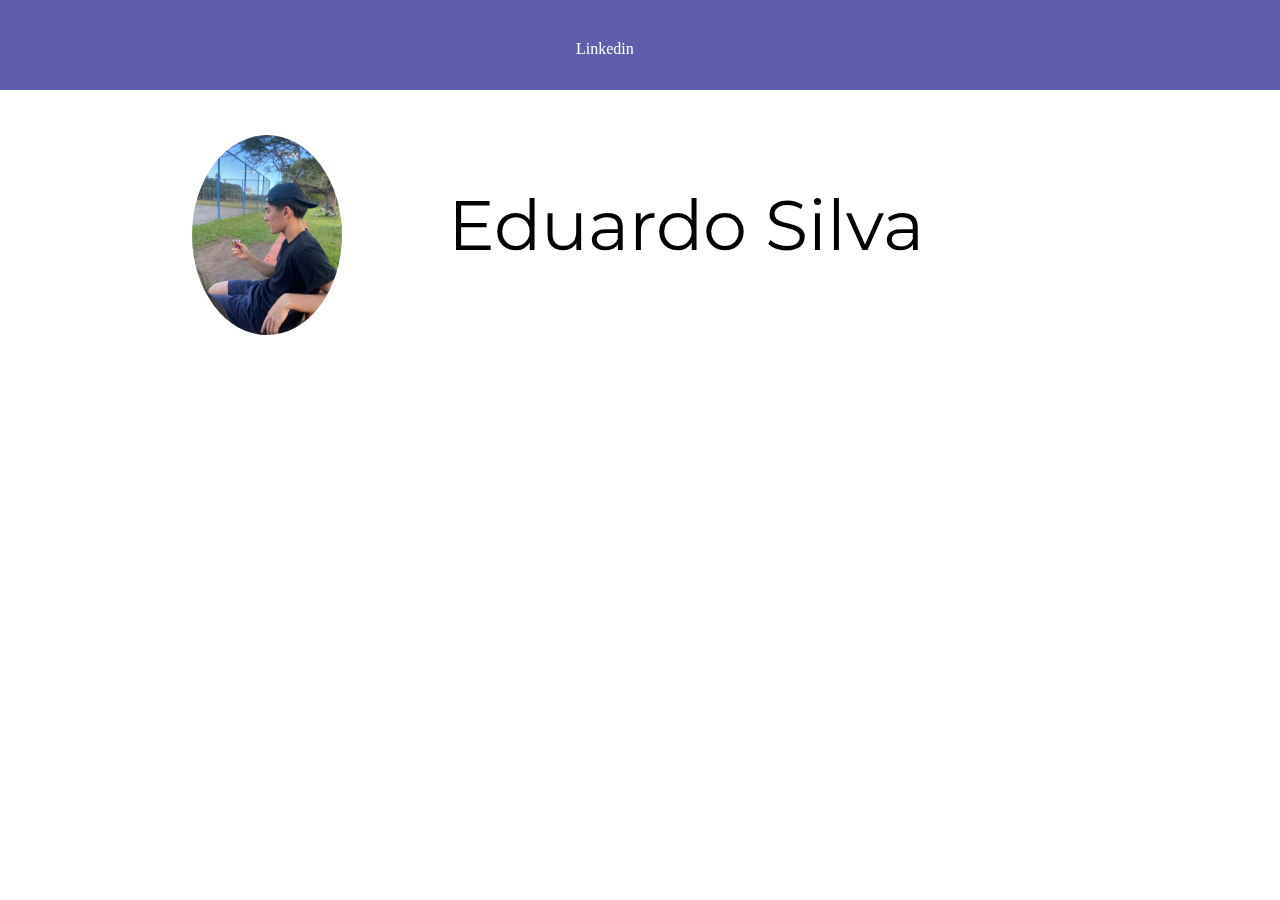
<file: Front End/exercicios/portifolio/index.html>
<!DOCTYPE html>
<html lang="en">
<head>
    <meta charset="UTF-8">
    <meta name="viewport" content="width=device-width, initial-scale=1.0">
    <title>Kauã Castanho</title>
    <link rel="stylesheet" href="style.css">
</head>
<body>
    <div class="cabecalho-inicio">
       <a class="link-amarelo" href="https://www.linkedin.com/in/kau%C3%A3-castanho-3620ba275/">Linkedin</a>
    </div>

    <h1 class="nome">Eduardo Silva</h1>


    <img src="img/2726679D-D260-41ED-93B1-33A3EA55AA58_1_105_c.jpeg" class="foto-perfil">

    
</body>
</html>
</file>
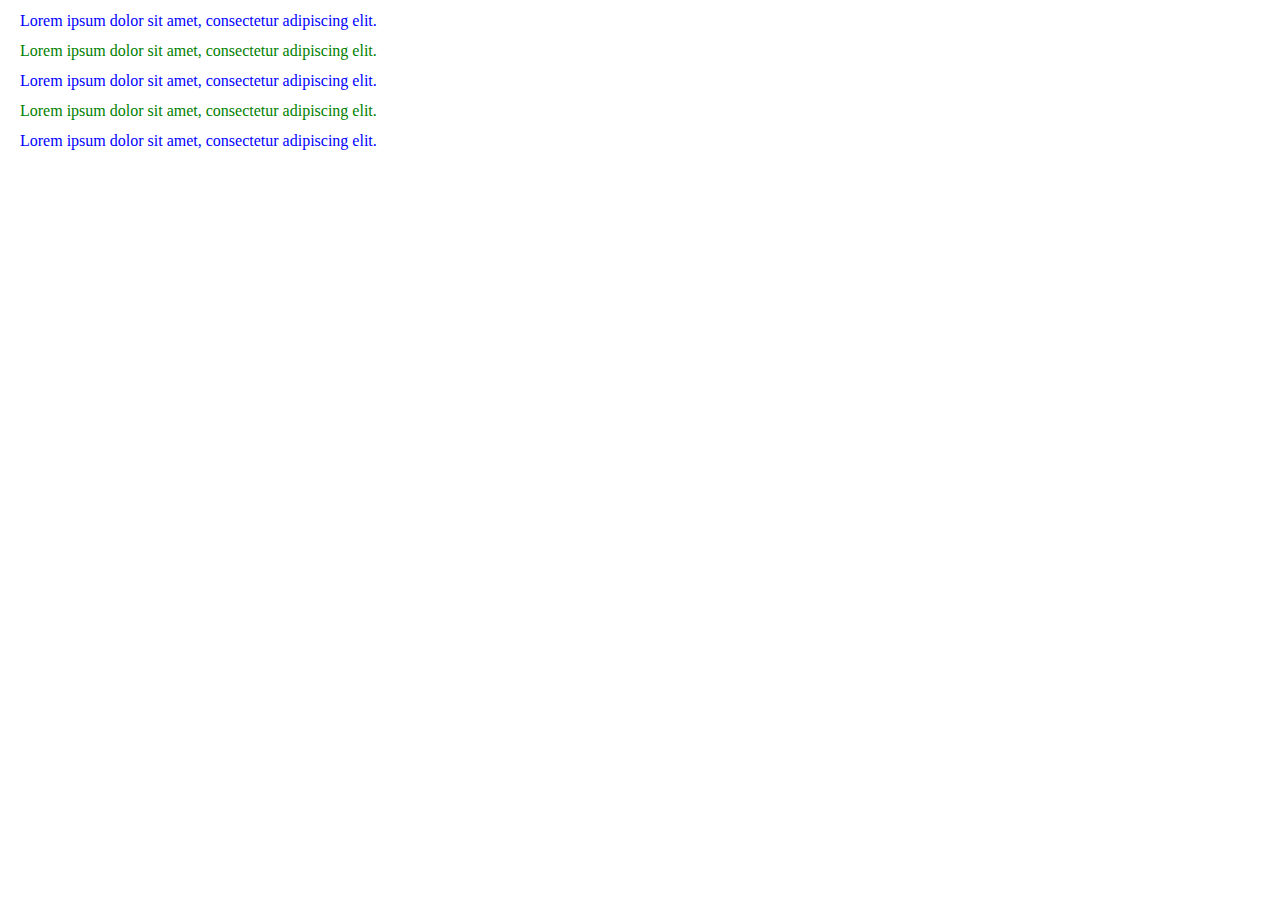
<file: Front End/exercicios/primeira aula/teste.html>
<!DOCTYPE html>
<html lang="en">
<head>
    <meta charset="UTF-8">
    <meta name="viewport" content="width=p, initial-scale=1.0">
    <title>Document</title>
    <link rel="stylesheet" href="teste.css">
</head>
<body>
    <p class="impar">Lorem ipsum dolor sit amet, consectetur adipiscing elit.</p>
    <p class="par">Lorem ipsum dolor sit amet, consectetur adipiscing elit.</p>
    <p class="impar">Lorem ipsum dolor sit amet, consectetur adipiscing elit.</p>
    <p class="par">Lorem ipsum dolor sit amet, consectetur adipiscing elit.</p>
    <p class="impar">Lorem ipsum dolor sit amet, consectetur adipiscing elit.</p>
    
</body>
</html>
</file>
<file: Front End/exercicios/portifolio/style.css>
@import url('https://fonts.googleapis.com/css2?family=Montserrat:ital,wght@0,100..900;1,100..900&display=swap');

body {
    height: 100vh;
    margin: 0;
    padding: 0;
}

.cabecalho-inicio {
    background-color: rgb(94, 94, 173);
    height: 90px;
}

.link-amarelo {
    position: fixed;
    top: 40px;
    left: 45%;
    color: white;
    text-decoration: solid;
}

.nome {
    font-size: 70px;
    font-family: "Montserrat", sans-serif;
    font-weight: 400;
    position: absolute;
    left: 35%;
    top: 15%;
}

.foto-perfil {
    position: absolute;
    height: 200px;
    border-radius: 50%;
    top: 15%;
    left: 15%;
}
</file>
<file: Front End/exercicios/primeira aula/teste.css>
.impar {
    color: blue;
    margin: 12px
    
}

.par {
    color: green;
    margin: 12px;
}
</file>
